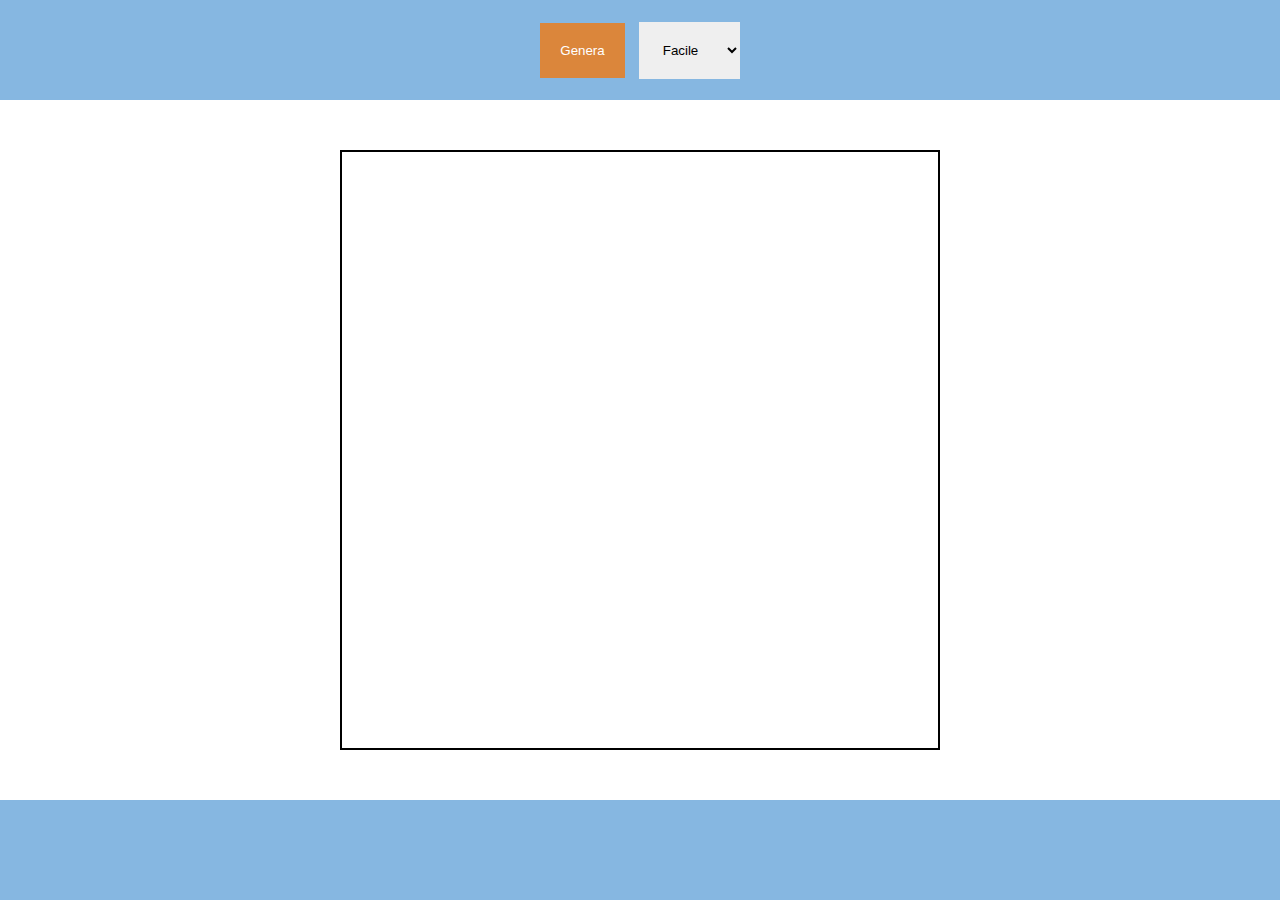
<file: index.html>
<!DOCTYPE html>
<html lang="en">
<head>
    <meta charset="UTF-8">
    <meta http-equiv="X-UA-Compatible" content="IE=edge">
    <meta name="viewport" content="width=device-width, initial-scale=1.0">
    <link rel="stylesheet" href="css/style.css">
    <title>BooleanMinato</title>
</head>
<body>
    <header>
        <button id="genera">genera</button>
        <select name="difficoltà" id="diff">
            <option value="Facile">Facile</option>
            <option value="Medio">medio</option>
            <option value="Difficile">difficile</option>
        </select>
    </header>
    <main>
        <div class="container">
            <div id="campo">
            </div>
        </div>
    </main>
    <footer>
        <div id="punteggio"></div>
    </footer>
    <script type="text/javascript" src="js/main.js"></script>
</body>
</html>
</file>
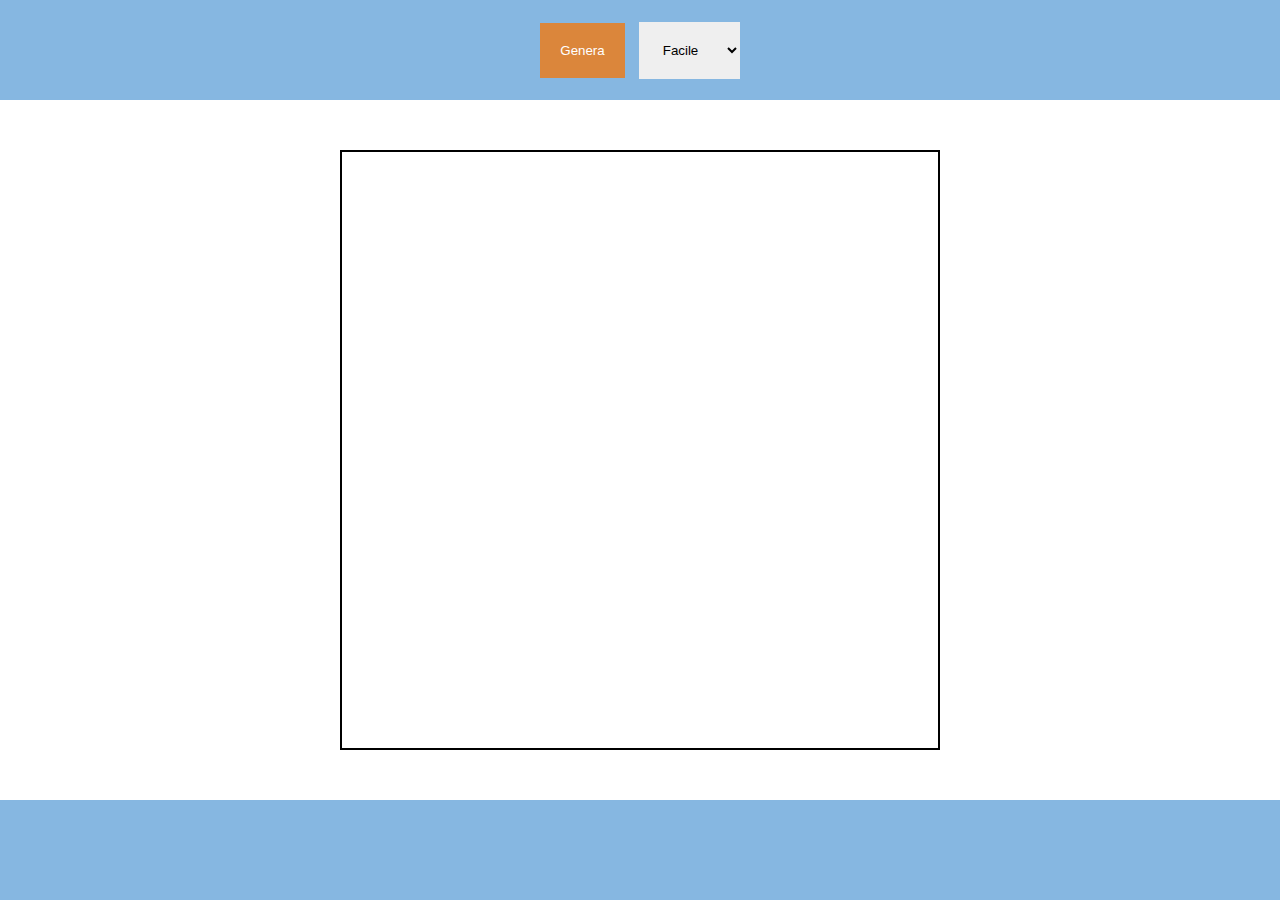
<file: esercizio finito v1/index.html>
<!DOCTYPE html>
<html lang="en">
<head>
    <meta charset="UTF-8">
    <meta http-equiv="X-UA-Compatible" content="IE=edge">
    <meta name="viewport" content="width=device-width, initial-scale=1.0">
    <link rel="stylesheet" href="css/style.css">
    <title>BooleanMinato</title>
</head>
<body>
    <header>
        <button id="genera">genera</button>
        <select name="difficoltà" id="diff">
            <option value="1">Facile</option>
            <option value="2">medio</option>
            <option value="3">difficile</option>
            <option value="4">Epic</option>
        </select>
    </header>
    <main>
        <div class="container">
            <div id="campo">
            </div>
        </div>
    </main>
    <footer>
        <div id="punteggio"></div>
    </footer>
    <script type="text/javascript" src="js/main.js"></script>
</body>
</html>
</file>
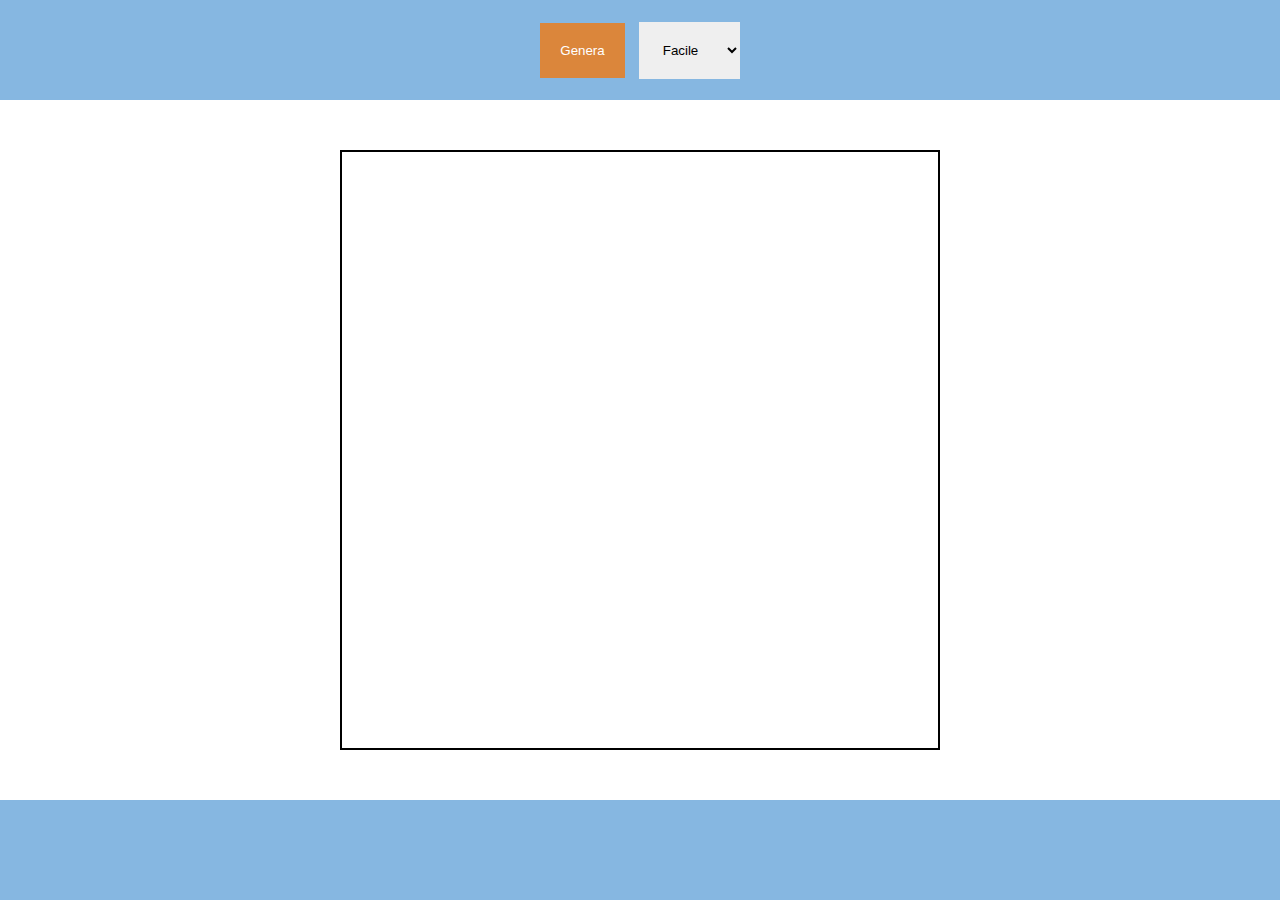
<file: esercizio v2/index.html>
<!DOCTYPE html>
<html lang="en">
<head>
    <meta charset="UTF-8">
    <meta http-equiv="X-UA-Compatible" content="IE=edge">
    <meta name="viewport" content="width=device-width, initial-scale=1.0">
    <link rel="stylesheet" href="css/style.css">
    <title>BooleanMinato</title>
</head>
<body>
    <header>
        <button id="genera">genera</button>
        <label for="diff"></label>
        <select name="diff" id="diff">
            <option value="1">Facile</option>
            <option value="2">medio</option>
            <option value="3">difficile</option>
        </select>
    </header>
    <main>
        <div class="container">
            <div id="campo">
            </div>
        </div>
    </main>
    <footer>
        <div id="punteggio"></div>
    </footer>
    <script type="text/javascript" src="js/main.js"></script>
</body>
</html>
</file>
<file: css/style.css>
* {
    padding: 0;
    margin: 0;
    box-sizing: border-box;
}

.container {

    width: 600px;
    height: 600px;
    margin: auto;
}

#campo {

    height: 100%;
    height: 100%;
    border: 2px black solid;

    display: flex;
    flex-wrap: wrap;
}

.cellaBase {

    border: rgb(220, 220, 220) 0.5px solid;
    background-color: rgb(193, 94, 94);
}

.clicked {

    background-color: green;
}

header {

    text-align: center;
    height: 100px;
    background-color: rgb(134, 183, 225);
    line-height: 100px;
}

header button {

    padding: 20px;
    border: none;
    text-transform: capitalize;
    font-family: 'Lucida Sans', 'Lucida Sans Regular', 'Lucida Grande', 'Lucida Sans Unicode', Geneva, Verdana, sans-serif;
    background-color: rgb(219, 134, 59);
    color: white;
    margin-right: 10px;
}

header select {

    padding: 20px;
    border: none;
}

footer {

    background-color: rgb(134, 183, 225);
    height: 100px;
}

main {

    padding: 50px 0px;
}

#punteggio {

    text-align: center;
    line-height: 100px;
    text-transform: capitalize;
}

.bomb {

    background-color: red;
}
</file>
<file: esercizio finito v1/css/style.css>
* {
    padding: 0;
    margin: 0;
    box-sizing: border-box;
}

.container {

    width: 600px;
    height: 600px;
    margin: auto;
}

#campo {

    height: 100%;
    height: 100%;
    border: 2px black solid;

    display: flex;
    flex-wrap: wrap;
}

.cellaBase {

    border: rgb(220, 220, 220) 0.5px solid;
    background-color: rgb(193, 94, 94);
}

.clicked {

    background-color: green;
}

header {

    text-align: center;
    height: 100px;
    background-color: rgb(134, 183, 225);
    line-height: 100px;
}

header button {

    padding: 20px;
    border: none;
    text-transform: capitalize;
    font-family: 'Lucida Sans', 'Lucida Sans Regular', 'Lucida Grande', 'Lucida Sans Unicode', Geneva, Verdana, sans-serif;
    background-color: rgb(219, 134, 59);
    color: white;
    margin-right: 10px;
}

header select {

    padding: 20px;
    border: none;
}

footer {

    background-color: rgb(134, 183, 225);
    height: 100px;
}

main {

    padding: 50px 0px;
}

#punteggio {

    text-align: center;
    line-height: 100px;
    text-transform: capitalize;
}

.bomb {

    background-color: red;
}

.pointereve {

    pointer-events: none;
}

.redbomb {

    background-color: yellow;
}
</file>
<file: esercizio v2/css/style.css>
* {
    padding: 0;
    margin: 0;
    box-sizing: border-box;
}

.container {

    width: 600px;
    height: 600px;
    margin: auto;
}

#campo {

    height: 100%;
    height: 100%;
    border: 2px black solid;

    display: flex;
    flex-wrap: wrap;
}

.cellaBase {

    border: rgb(220, 220, 220) 0.5px solid;
    background-color: rgb(193, 94, 94);
}

.clicked {

    background-color: green;
}

header {

    text-align: center;
    height: 100px;
    background-color: rgb(134, 183, 225);
    line-height: 100px;
}

header button {

    padding: 20px;
    border: none;
    text-transform: capitalize;
    font-family: 'Lucida Sans', 'Lucida Sans Regular', 'Lucida Grande', 'Lucida Sans Unicode', Geneva, Verdana, sans-serif;
    background-color: rgb(219, 134, 59);
    color: white;
    margin-right: 10px;
}

header select {

    padding: 20px;
    border: none;
}

footer {

    background-color: rgb(134, 183, 225);
    height: 100px;
}

main {

    padding: 50px 0px;
}

#punteggio {

    text-align: center;
    line-height: 100px;
    text-transform: capitalize;
}

.bomb {

    background-color: red;
}
</file>
